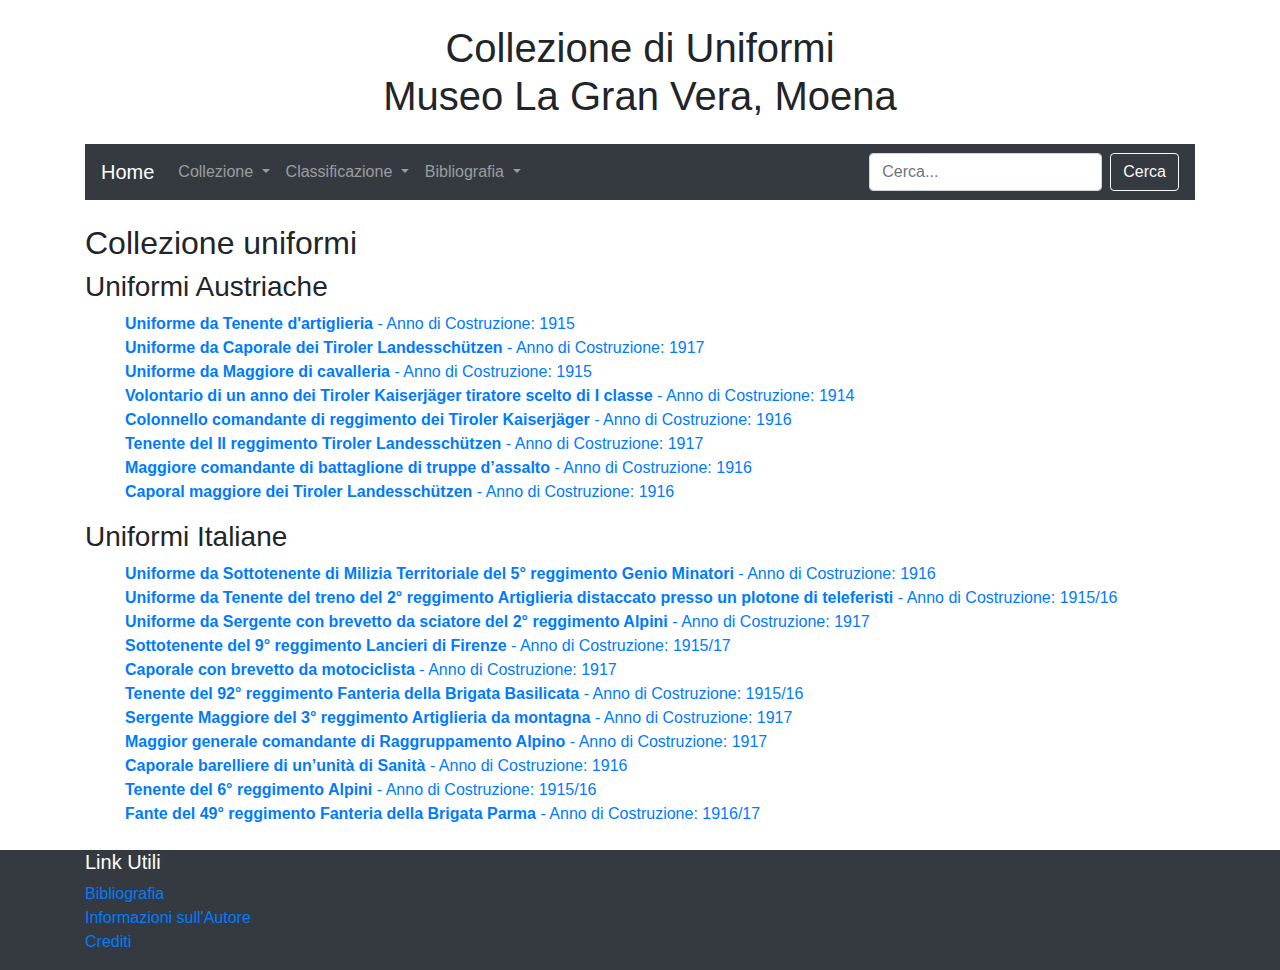
<file: SitoWeb/CollezioneGeneraleV1.html>
<CollezioneGeneraleV1 html>
<html lang="it">
<head>
    <meta charset="UTF-8">
    <meta name="viewport" content="width=device-width, initial-scale=1.0">
    <title>Collezione di Uniformi, Museo La Gran Vera, Moena</title>

    <!-- Dublin Core Metadata -->
    <meta name="DC.Title" content="Collezione di Uniformi, Museo La Gran Vera, Moena">
    <meta name="DC.Creator" content="Andrea Fava">
    <meta name="DC.Subject" content="Collezione di uniformi della prima guerra mondiale del museo La Gran Vera di Moena">
    <meta name="DC.Description" content="Sito web dedicato alla collezione di uniformi storiche del Museo La Gran Vera a Moena.">
    <meta name="DC.Publisher" content="Unibo">
    <meta name="DC.Date" content="23/06/2024">
    <meta name="DC.Type" content="Sito web">
    <meta name="DC.Format" content="HTML/CSS/JS">
    <link rel="DC.Identifier" href="https://www.nomedelsitoweb.github.io">
    <meta name="DC.Source" content="Inserisci le risorse utilizzate per la realizzazione del tuo sito web">
    <meta name="DC.Language" content="it">
    <meta name="DC.Relation" content="archivio la gran vera: http://mediateca.ladintal.it/applications/webwork/site_bibliolad/media/booklet/03_ITA/index.html#page/14">
    <link rel="DC.Coverage" href="Inserisci una localizzazione per il tuo sito web, possibilmente utilizzando un vocabolario controllato (per esempio, http://www.getty.edu/research/tools/vocabularies/tgn/)">
    <meta name="DC.Rights" content="This work is licensed under CC BY-NC 4.0 ">

    <link rel="stylesheet" href="https://stackpath.bootstrapcdn.com/bootstrap/4.5.2/css/bootstrap.min.css">
    <link rel="stylesheet" href="C:\Users\andre\OneDrive - Alma Mater Studiorum Università di Bologna\storia\Magistrale Scienze Storiche\Digital Humanities\SitoWeb\css\GranVeraStyleV3.css">
</head>
<body>

<div class="container mt-4">
    <h1 class="text-center">Collezione di Uniformi<p class="text-center">Museo La Gran Vera, Moena</p>
</h1>

         <nav class="navbar navbar-expand-lg navbar-dark bg-dark mt-4">
        <a class="navbar-brand" href="C:\Users\andre\OneDrive - Alma Mater Studiorum Università di Bologna\storia\Magistrale Scienze Storiche\Digital Humanities\SitoWeb\GranVeraV3.html">Home</a>
        <button class="navbar-toggler" type="button" data-toggle="collapse" data-target="#navbarSupportedContent"
                aria-controls="navbarSupportedContent" aria-expanded="false" aria-label="Toggle navigation">
            <span class="navbar-toggler-icon"></span>
        </button>

        <div class="collapse navbar-collapse" id="navbarSupportedContent">
            <ul class="navbar-nav mr-auto">
                <li class="nav-item dropdown">
                    <a class="nav-link dropdown-toggle" href="#" id="collezioneDropdown" role="button"
                       data-toggle="dropdown" aria-haspopup="true" aria-expanded="false">
                        Collezione
                    </a>
                    <div class="dropdown-menu" aria-labelledby="collezioneDropdown">
                        <a class="dropdown-item" href="C:\Users\andre\OneDrive - Alma Mater Studiorum Università di Bologna\storia\Magistrale Scienze Storiche\Digital Humanities\SitoWeb\CollezioneGeneraleV1.html ">Uniformi Militari</a>
                    </div>
                </li>
                <li class="nav-item dropdown">
                    <a class="nav-link dropdown-toggle" href="#" id="classificazioneDropdown" role="button"
                       data-toggle="dropdown" aria-haspopup="true" aria-expanded="false">
                        Classificazione
                    </a>
                    <div class="dropdown-menu" aria-labelledby="classificazioneDropdown">
                        <a class="dropdown-item" href="#">Per Paese</a>
                        <a class="dropdown-item" href="#">Per Anno</a>
                        <a class="dropdown-item" href="#">Per Corpo</a>
                    </div>
                </li>
                <li class="nav-item dropdown">
                    <a class="nav-link dropdown-toggle" href="#" id="bibliografiaDropdown" role="button"
                       data-toggle="dropdown" aria-haspopup="true" aria-expanded="false">
                        Bibliografia
                    </a>
                    <div class="dropdown-menu" aria-labelledby="bibliografiaDropdown">
                        <a class="dropdown-item" href="#">Generale</a>
                        <a class="dropdown-item" href="#">Libri</a>
                        <a class="dropdown-item" href="#">Articoli</a>
                    </div>
                </li>
            </ul>
        <!-- Casella di ricerca -->
        <form class="form-inline my-2 my-lg-0">
            <input class="form-control mr-sm-2" type="search" placeholder="Cerca..." aria-label="Search">
            <button class="btn btn-outline-light my-2 my-sm-0" type="submit">Cerca</button>
        </form>
    </div>
</nav>
</div>

<div class="container mt-4">
    <h2>Collezione uniformi</h2>
    <h3>Uniformi Austriache</h3>
    <ul>
         <div class="uniform-box">
        <a href="C:\Users\andre\OneDrive - Alma Mater Studiorum Università di Bologna\storia\Magistrale Scienze Storiche\Digital Humanities\SitoWeb\Uniforme1V1.html">
            <strong>Uniforme da Tenente d'artiglieria</strong> - Anno di Costruzione: 1915
        </a>
    </div>
    
    <div class="uniform-box">
        <a href="#">
            <strong>Uniforme da Caporale dei Tiroler Landesschützen</strong> - Anno di Costruzione: 1917
        </a>
    </div>
    
    <div class="uniform-box">
        <a href="#">
            <strong>Uniforme da Maggiore di cavalleria</strong> - Anno di Costruzione: 1915
        </a>
    </div>

    <div class="uniform-box">
            <a href="#">
                <strong>Volontario di un anno dei Tiroler Kaiserjäger tiratore scelto di I classe</strong> - Anno di Costruzione: 1914
            </a>
        </div>

        <div class="uniform-box">
            <a href="#">
                <strong>Colonnello comandante di reggimento dei Tiroler Kaiserjäger</strong> - Anno di Costruzione: 1916
            </a>
        </div>

        <div class="uniform-box">
            <a href="#">
                <strong>Tenente del II reggimento Tiroler Landesschützen</strong> - Anno di Costruzione: 1917
            </a>
        </div>

        <div class="uniform-box">
            <a href="#">
                <strong>Maggiore comandante di battaglione di truppe d’assalto</strong> - Anno di Costruzione: 1916
            </a>
        </div>

        <div class="uniform-box">
            <a href="#">
                <strong>Caporal maggiore dei Tiroler Landesschützen</strong> - Anno di Costruzione: 1916
            </a>
        </div>

    <!-- Aggiungere altre uniformi qui -->
    </ul>
    <h3>Uniformi Italiane</h3>
    <ul>
        <div class="uniform-box">
        <a href="#">
            <strong>Uniforme da Sottotenente di Milizia Territoriale del 5° reggimento Genio Minatori</strong> - Anno di Costruzione: 1916
        </a>
        </div>
        
        <div class="uniform-box">
            <a href="#">
                <strong>Uniforme da Tenente del treno del 2° reggimento Artiglieria distaccato presso un plotone di teleferisti</strong> - Anno di Costruzione: 1915/16
            </a>
        </div>
        
        <div class="uniform-box">
            <a href="#">
                <strong>Uniforme da Sergente con brevetto da sciatore del 2° reggimento Alpini</strong> - Anno di Costruzione: 1917
            </a>
        </div>

        <div class="uniform-box">
            <a href="#">
                <strong>Sottotenente del 9° reggimento Lancieri di Firenze</strong> - Anno di Costruzione: 1915/17
            </a>
        </div>
        
        <div class="uniform-box">
            <a href="#">
                <strong>Caporale con brevetto da motociclista</strong> - Anno di Costruzione: 1917
            </a>
        </div>
        
        <div class="uniform-box">
            <a href="#">
                <strong>Tenente del 92° reggimento Fanteria della Brigata Basilicata</strong> - Anno di Costruzione: 1915/16
            </a>
        </div>

        <div class="uniform-box">
            <a href="#">
                <strong>Sergente Maggiore del 3° reggimento Artiglieria da montagna</strong> - Anno di Costruzione: 1917
            </a>
        </div>

        <div class="uniform-box">
            <a href="#">
                <strong>Maggior generale comandante di Raggruppamento Alpino</strong> - Anno di Costruzione: 1917
            </a>
        </div>

        <div class="uniform-box">
            <a href="#">
                <strong>Caporale barelliere di un’unità di Sanità</strong> - Anno di Costruzione: 1916
            </a>
        </div>

        <div class="uniform-box">
            <a href="#">
                <strong>Tenente del 6° reggimento Alpini </strong> - Anno di Costruzione: 1915/16
            </a>
        </div>

        <div class="uniform-box">
            <a href="#">
                <strong>Fante del 49° reggimento Fanteria della Brigata Parma</strong> - Anno di Costruzione: 1916/17
            </a>
        </div>

    </ul>
</div>

<footer class="footer bg-dark text-white mt-4">
    <div class="container">
        <div class="row">
            <div class="col-md-4">
                <h5>Link Utili</h5>
                <ul class="list-unstyled">
                    <li><a href="#">Bibliografia</a></li>
                    <li><a href="#">Informazioni sull'Autore</a></li>
                    <li><a href="#">Crediti</a></li>
                </ul>
            </div>
            <div class="col-md-4">
                <!-- Altri contenuti nel footer -->
            </div>
            <div class="col-md-4">
                <!-- Altri contenuti nel footer -->
            </div>
        </div>
    </div>
</footer>

<script src="https://code.jquery.com/jquery-3.5.1.slim.min.js"></script>
<script src="https://cdn.jsdelivr.net/npm/popper.js@1.16.1/dist/umd/popper.min.js"></script>
<script src="https://stackpath.bootstrapcdn.com/bootstrap/4.5.2/js/bootstrap.min.js"></script>
</body>
</html>
</file>
